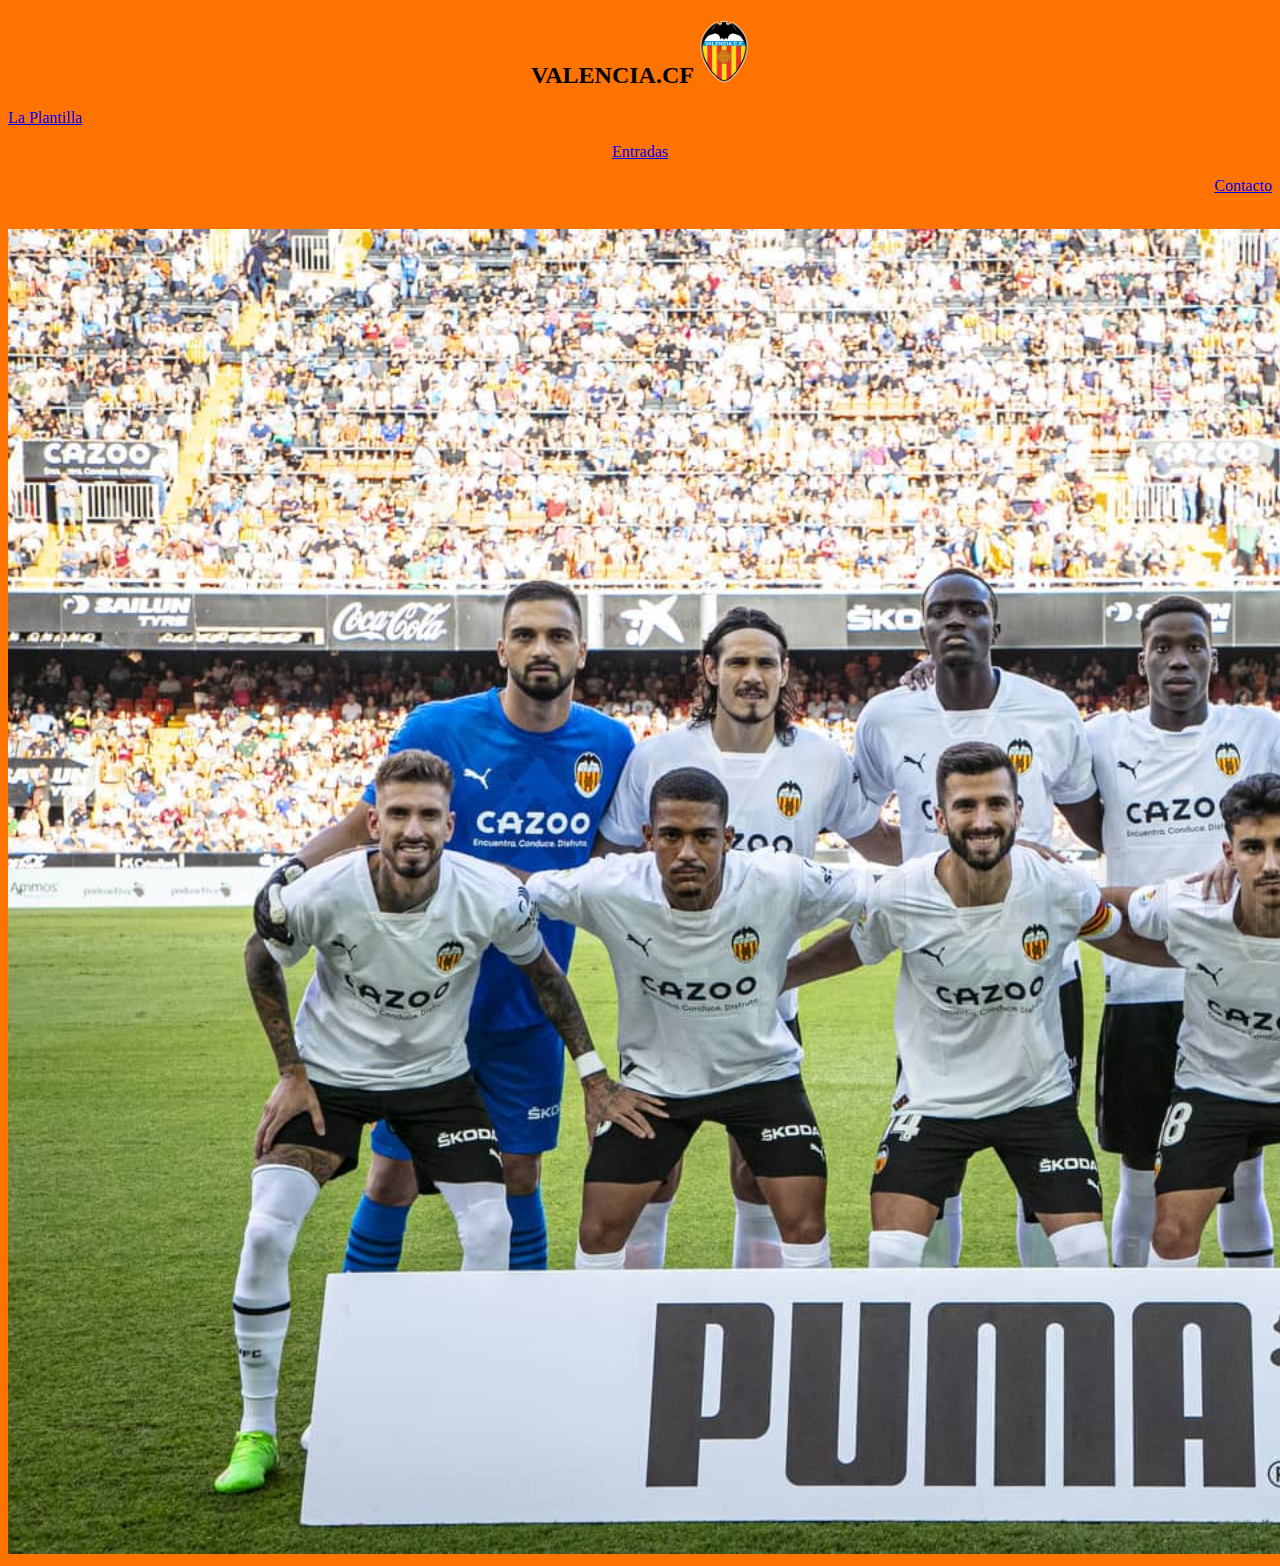
<file: index.html>
<!DOCTYPE html>
<html lang="en">
<head>
    <meta charset="UTF-8">
    <meta http-equiv="X-UA-Compatible" content="IE=edge">
    <meta name="viewport" content="width=device-width, initial-scale=1.0">
    <title>Document</title><link rel="stylesheet" href="style.css">
</head> 
<header><center><h2>VALENCIA.CF  <a href="https://www.valenciacf.com/es/ ">  <img src="img/escudo2.png" alt="" width="50"></h2></center></header></a>
<body>


    <div>
        <p class="izquierda"><a href="index.html"> La Plantilla</a></p>
        <p class="centro"><a href="entradas.html">Entradas</a></p>
        <p class="derecha"> <a href="contacto.html">Contacto</a></p>
    </div>
    <br>
    <img src="img/2sS4k6QK0i9yUuBEpLHiP7XRhDQ0GkLirykEOq2svDlObPLawyYyTVQg9EYSLhW4.jpeg" alt="" width="2000">
    

   
</body>
</html>
</file>
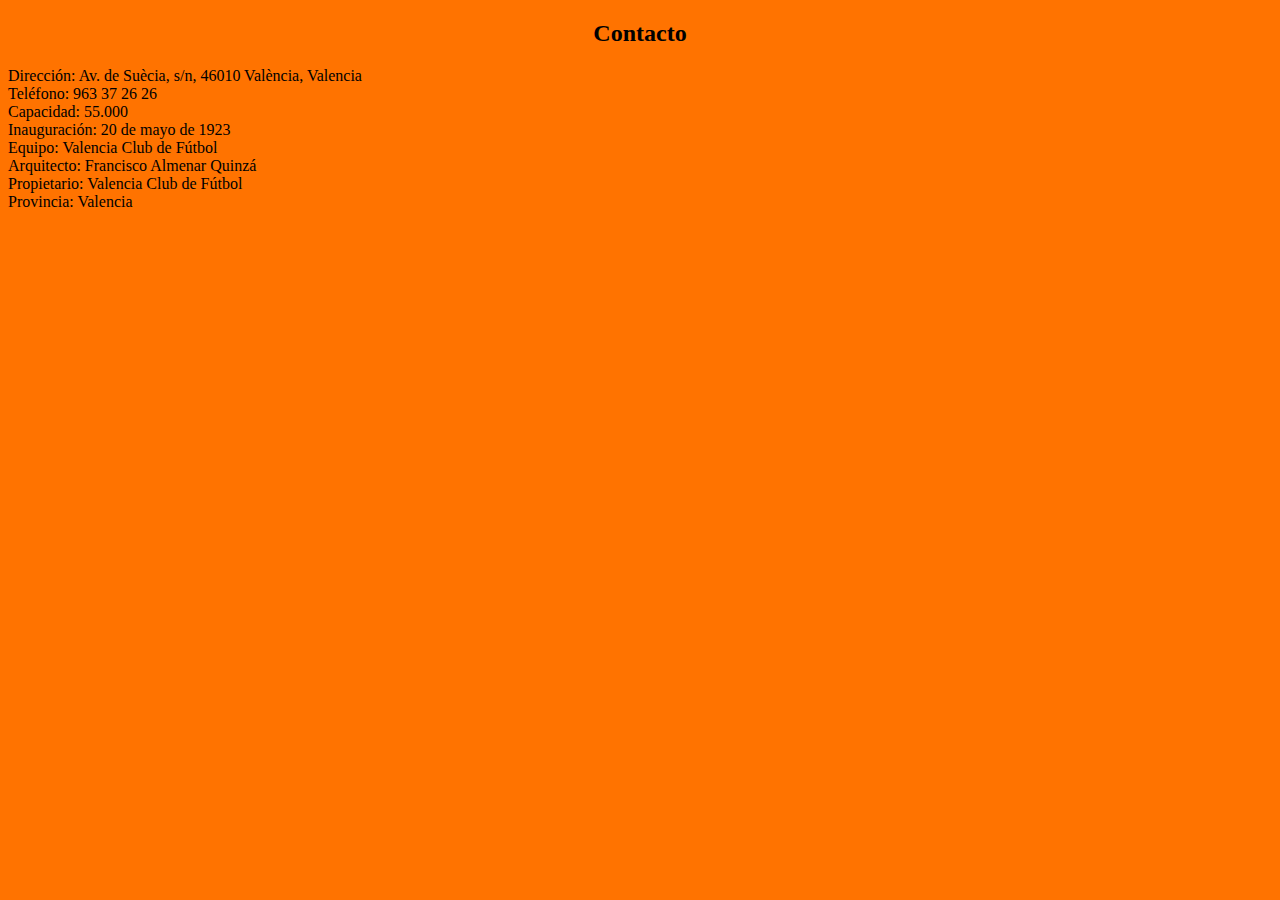
<file: contacto.html>
<!DOCTYPE html>
<html lang="en">
<head>
    <meta charset="UTF-8">
    <meta http-equiv="X-UA-Compatible" content="IE=edge">
    <meta name="viewport" content="width=device-width, initial-scale=1.0">
    <title>Document</title><link rel="stylesheet" href="style.css">
</head>
<h2><center>Contacto</center></h2>
<body>

    <div>
        Dirección: Av. de Suècia, s/n, 46010 València, Valencia
        <br>
        Teléfono: 963 37 26 26
        <br>
        Capacidad: 55.000
        <br>
        Inauguración: 20 de mayo de 1923
        <br>
        Equipo: Valencia Club de Fútbol
        <br>
        Arquitecto: Francisco Almenar Quinzá
        <br>
        Propietario: Valencia Club de Fútbol
        <br>
        Provincia: Valencia

    </div>
    
</body>
</html>
</file>
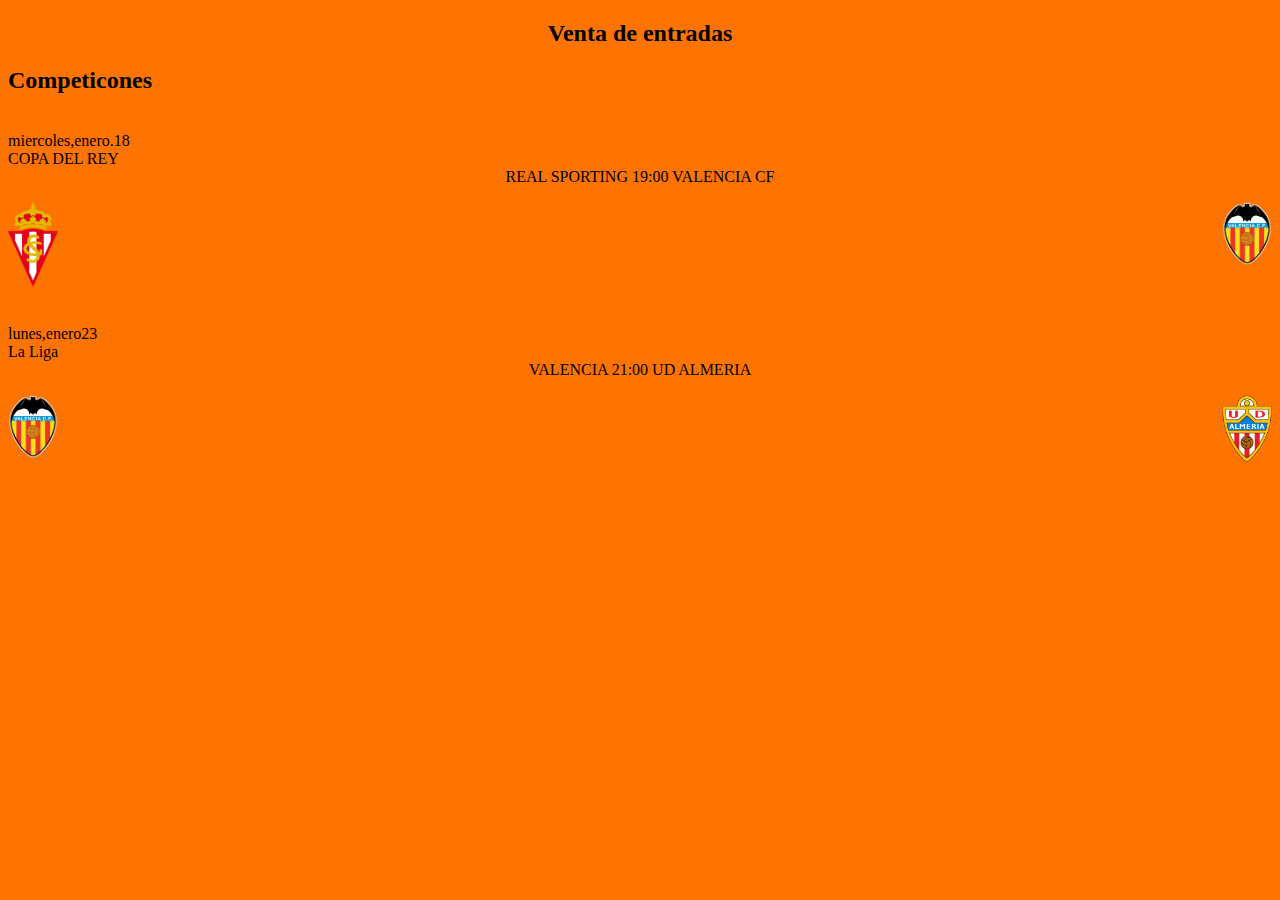
<file: entradas.html>
<!DOCTYPE html>
<html lang="en">
<head>
    <meta charset="UTF-8">
    <meta http-equiv="X-UA-Compatible" content="IE=edge">
    <meta name="viewport" content="width=device-width, initial-scale=1.0">
    <title>Document</title><link rel="stylesheet" href="style.css">
</head>
<h2><center>Venta de entradas

</center></h2>
<body>

    <div>


        <H2>Competicones</H2>
        <br>

        miercoles,enero.18
        <br>
       
       
       
        COPA DEL REY 
        
        <center>REAL SPORTING 19:00 VALENCIA CF</center> 
        <p class="valencia "><img src="img/escudo2.png" alt="" width="50"></p>
        <p class="sporting"><img src="img/584ad35bb519ea740933a8d2.png" alt="" width="50" ></p>
          
        <br>
        lunes,enero23
        <br>
        La Liga
        <center> VALENCIA 21:00 UD ALMERIA </center>
        <p class="valencia1 "><img src="img/escudo2.png" alt="" width="50"></p>
        <p class="ALMERIA"><img src="img/ALMERIA.png" alt="" width="50" ></p>
    
    
    </div>



    
</body>
</html>
</file>
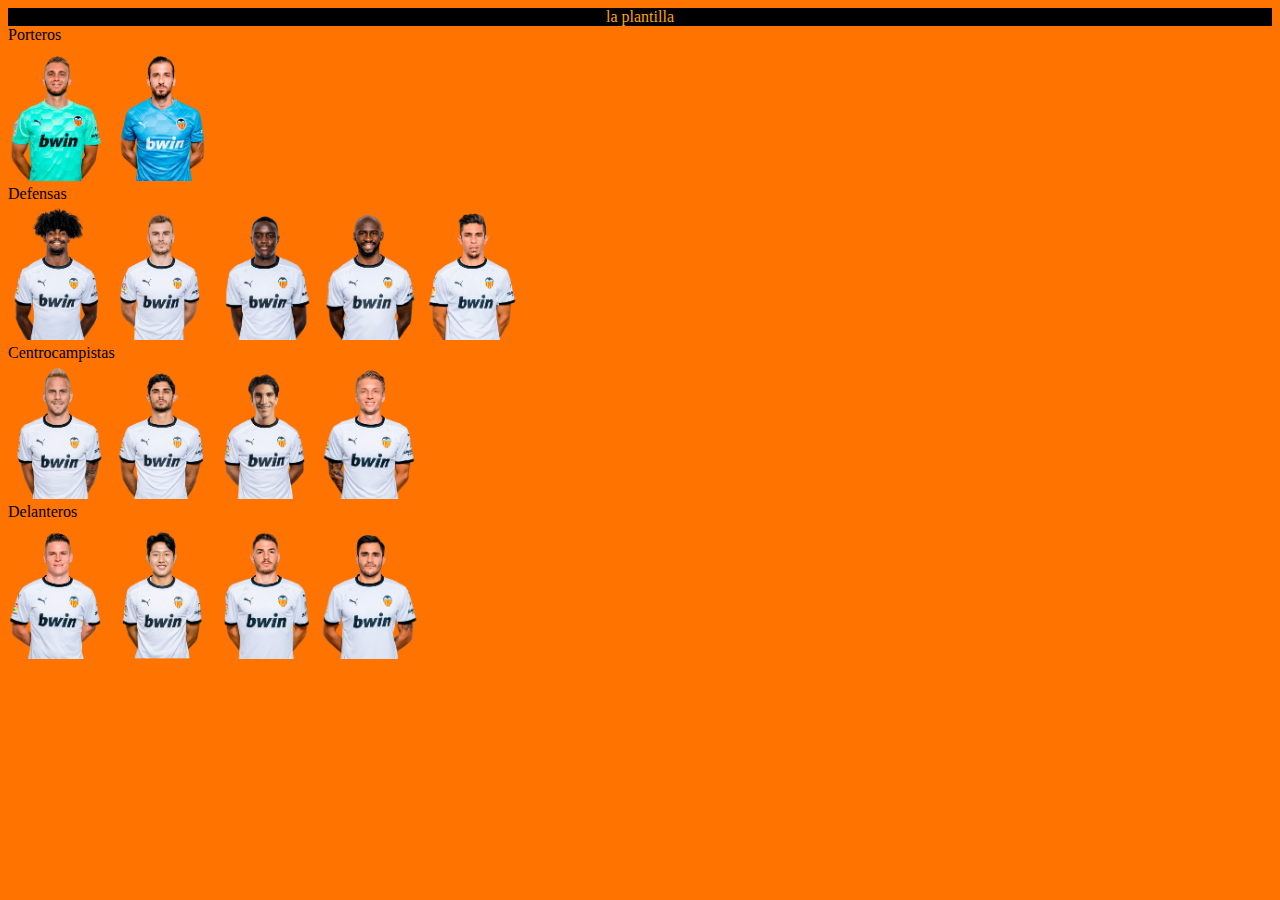
<file: inicio.html>
<!DOCTYPE html>
<html lang="en">
<head>
    <meta charset="UTF-8">
    <meta http-equiv="X-UA-Compatible" content="IE=edge">
    <meta name="viewport" content="width=device-width, initial-scale=1.0">
    <title>Document</title><link rel="stylesheet" href="style.css">
</head>
<header class="laplantilla"><center>la plantilla</center></header>

<body>
   

    <div>
Porteros
<br>
<img src="img/cillessen.png" alt="" width="100">
<img src="img/jaume.png" alt="" width="100">
 </div>
 <div>
    Defensas
    <br>
    <img src="img/correia.png" alt="" width="100">
    <img src="img/lato.png" alt="" width="100">
    <img src="img/diakhabi.png" alt=""width="100">
    <img src="img/mangala.png" alt="" width="100">
    <img src="img/paulista.png" alt=""width="100">
 </div>
<div>
Centrocampistas
<br>
<img src="img/racic.png" alt="" width="100">
<img src="img/guedes.png" alt="" width="100">
<img src="img/soler.png" alt="" width="100">
<img src="img/wass.png" alt=""width="100">

</div>
<div>
    Delanteros 
    <br>

    <img src="img/gameiro.png" alt="" width="100">
    <img src="img/lee.png" alt="" width="100">
    <img src="img/vallejo.png" alt="" width="100">
    <img src="img/maxi.png" alt="" width="100">
</div>














</body>
</html>
</file>
<file: style.css>
header.laplantilla{
    background-color: black;
    color: orange;

}
body{
    background-color: rgb(255, 115, 0)
}

p.izquierda{
    text-align: left;

}
p.centro{
    text-align: center;

}
p.derecha{
    text-align: right;
}
p.valencia{
    float: right
}
p.ALMERIA{
    float: right
}
p.valencia1{
    float: left
}
</file>
